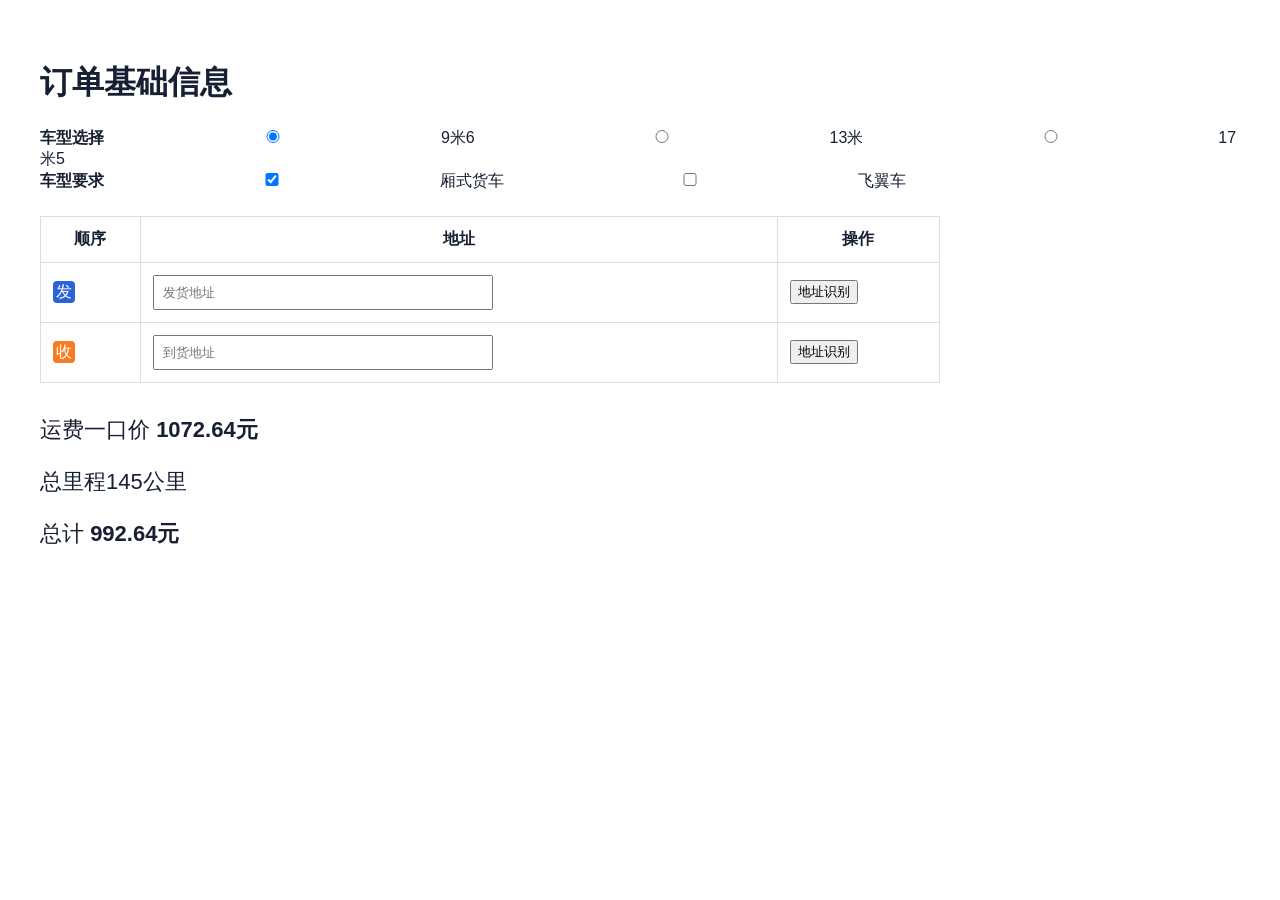
<file: tests/fixtures/mock_quote_page.html>
<!doctype html>
<html lang="zh-CN">
  <head>
    <meta charset="utf-8" />
    <title>模拟货拉拉查价页</title>
    <style>
      body { font-family: Arial, "Microsoft YaHei", sans-serif; padding: 32px; color: #172033; }
      table { border-collapse: collapse; width: 900px; margin-top: 24px; }
      td, th { border: 1px solid #d6deeb; padding: 12px; }
      input { width: 320px; padding: 8px; }
      label { margin-right: 18px; }
      .badge { display: inline-block; width: 22px; height: 22px; line-height: 22px; text-align: center; color: #fff; border-radius: 4px; }
      .send { background: #2b63d9; }
      .recv { background: #fa7a22; }
      .summary { margin-top: 32px; font-size: 22px; }
    </style>
  </head>
  <body>
    <h1>订单基础信息</h1>
    <section>
      <strong>车型选择</strong>
      <label><input name="vehicle" type="radio" value="9米6" checked /> 9米6</label>
      <label><input name="vehicle" type="radio" value="13米" /> 13米</label>
      <label><input name="vehicle" type="radio" value="17米5" /> 17米5</label>
    </section>
    <section>
      <strong>车型要求</strong>
      <label><input type="checkbox" checked /> 厢式货车</label>
      <label><input type="checkbox" /> 飞翼车</label>
    </section>
    <table>
      <tr>
        <th>顺序</th><th>地址</th><th>操作</th>
      </tr>
      <tr>
        <td><span class="badge send">发</span></td>
        <td><input id="origin" value="" placeholder="发货地址" /></td>
        <td><button onclick="calculate()">地址识别</button></td>
      </tr>
      <tr>
        <td><span class="badge recv">收</span></td>
        <td><input id="destination" value="" placeholder="到货地址" /></td>
        <td><button onclick="calculate()">地址识别</button></td>
      </tr>
    </table>
    <section class="summary">
      <p><span>运费一口价</span> <strong id="price">1072.64元</strong></p>
      <p>总里程<span id="distance">145</span>公里</p>
      <p>总计 <strong id="total">992.64元</strong></p>
    </section>
    <script>
      function calculate() {
        const vehicle = document.querySelector("input[name='vehicle']:checked").value;
        const base = vehicle === "9米6" ? 1072.64 : vehicle === "13米" ? 1472.67 : 1731.53;
        document.getElementById("price").textContent = base.toFixed(2) + "元";
        document.getElementById("total").textContent = (base - 80).toFixed(2) + "元";
        document.getElementById("distance").textContent = "145";
      }
      document.querySelectorAll("input[name='vehicle']").forEach((input) => input.addEventListener("change", calculate));
      calculate();
    </script>
  </body>
</html>
</file>
